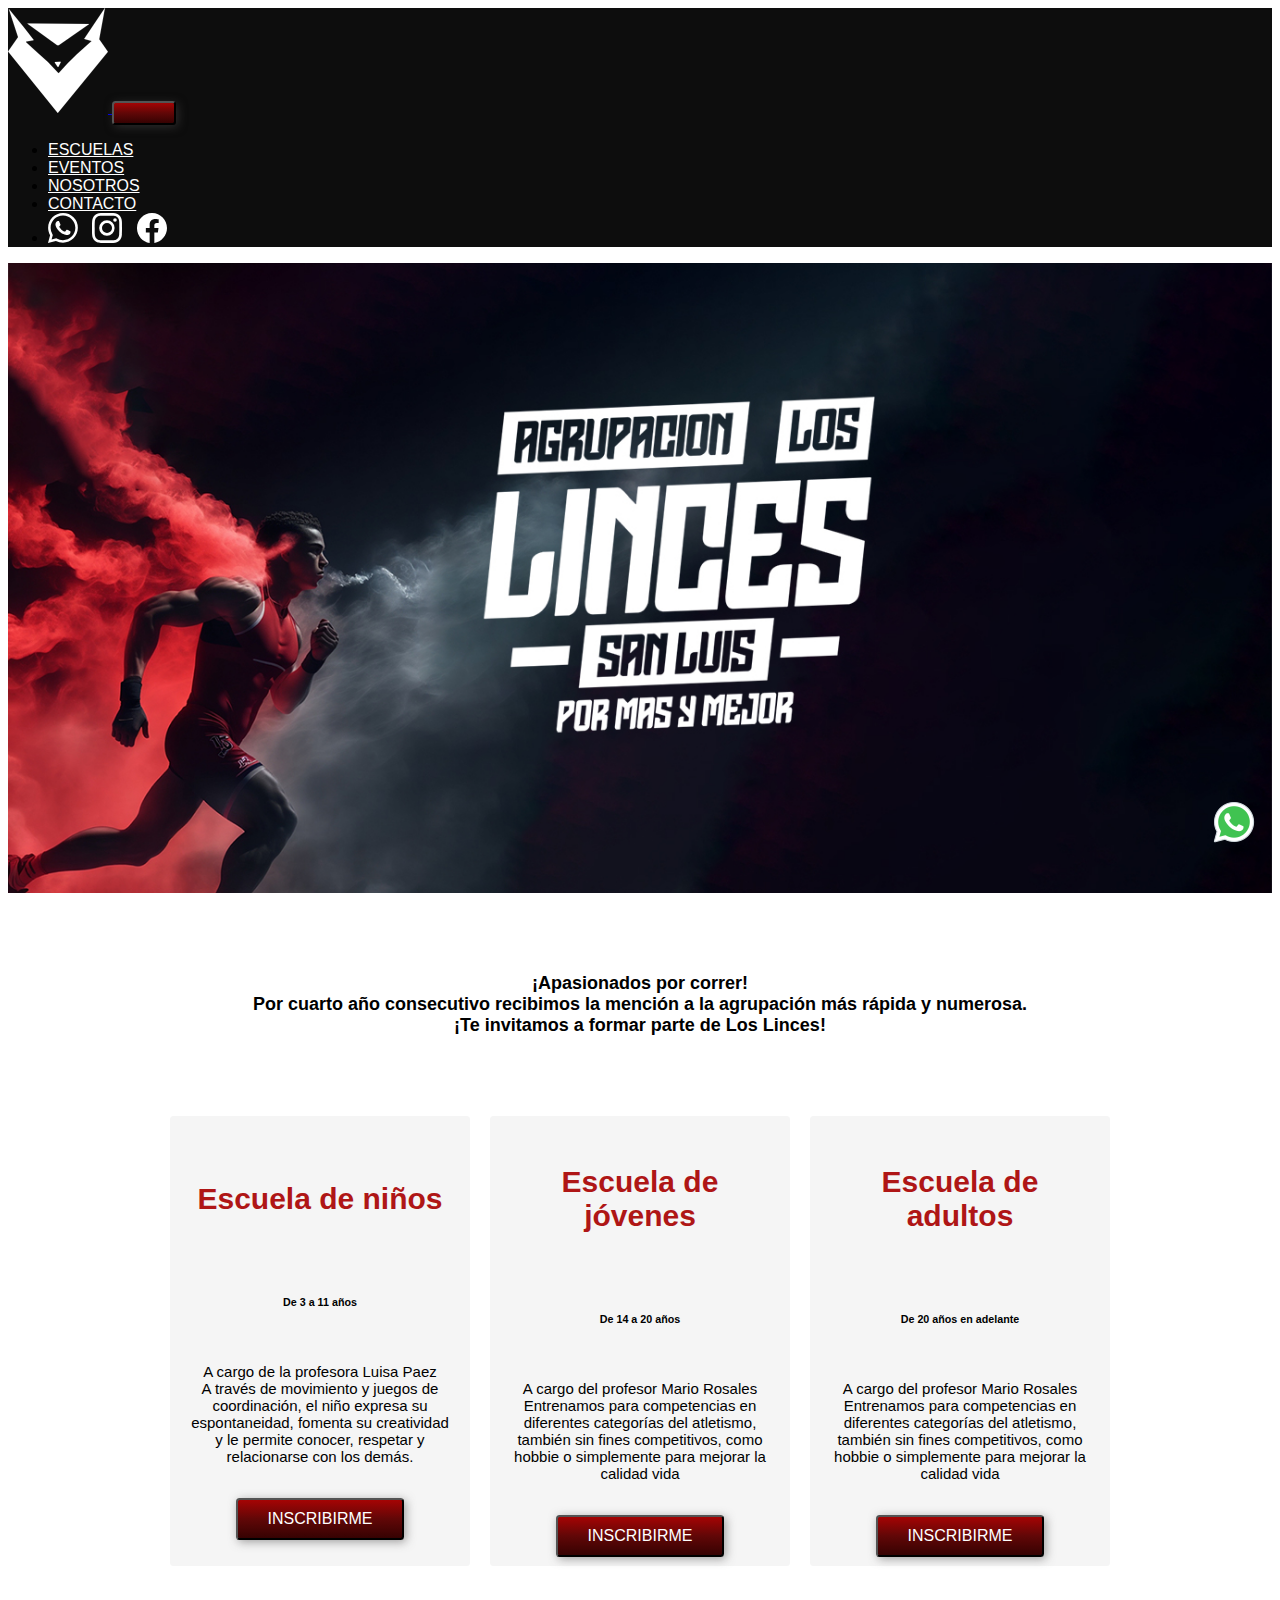
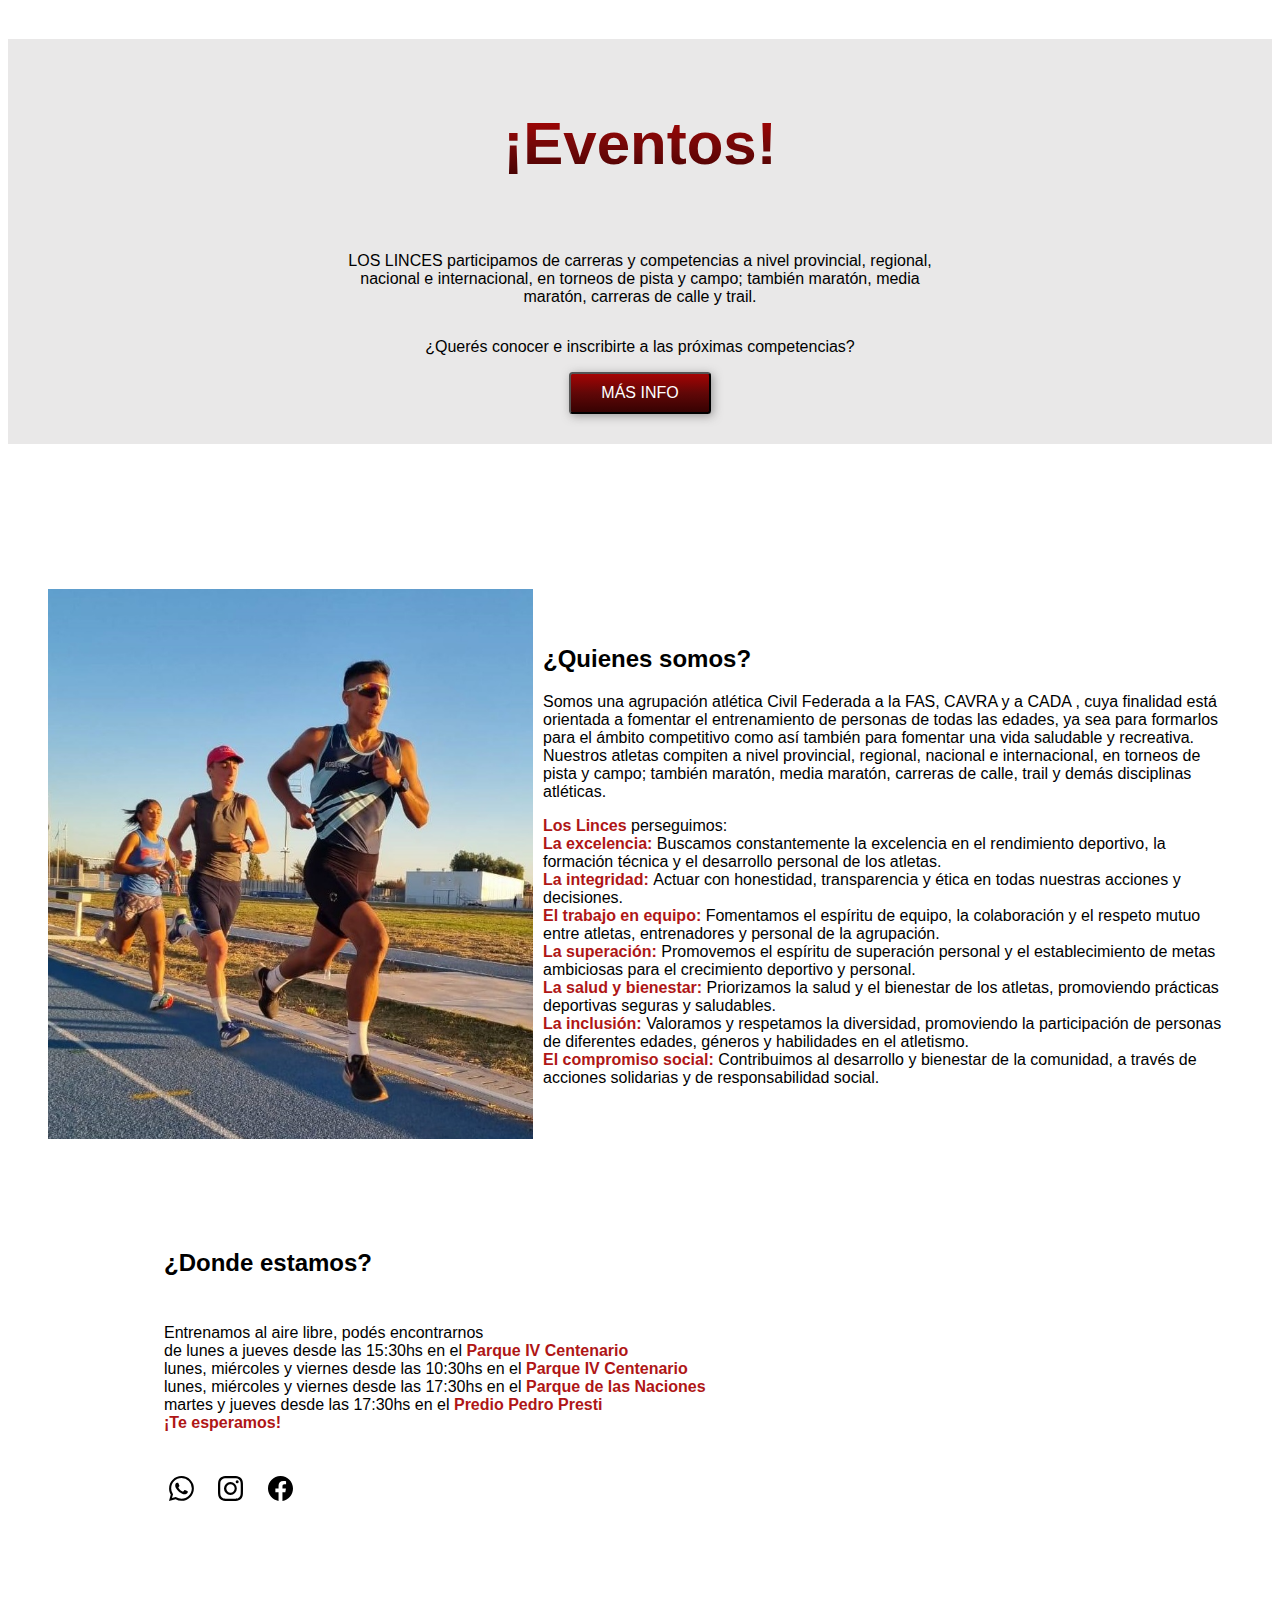
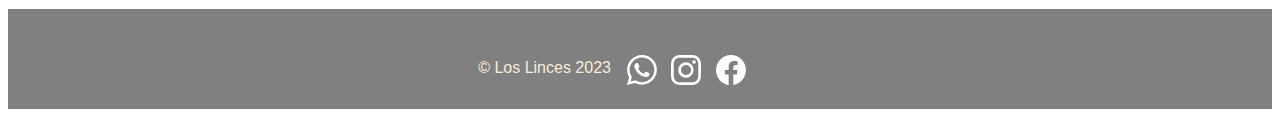
<file: index.html>
<!DOCTYPE html>
<html lang="es">

<head>
    <title>Agrupación Los Linces</title>
    <meta charset="utf-8">
    <link rel="stylesheet" href="style.css" type="text/css">
    <meta name="viewport" content="viewport-fit=contain, width=device-width, initial-scale=1.0, minimum-scale=1.0, maximum-scale=1.0, user-scalable=no"/>
    <link rel="stylesheet" href="https://cdn.jsdelivr.net/npm/bootstrap-icons@1.10.5/font/bootstrap-icons.css">
    <link href="https://cdn.jsdelivr.net/npm/bootstrap@5.0.2/dist/css/bootstrap.min.css" rel="stylesheet"
        integrity="sha384-EVSTQN3/azprG1Anm3QDgpJLIm9Nao0Yz1ztcQTwFspd3yD65VohhpuuCOmLASjC" crossorigin="anonymous">
</head>

<body>
    <header>
        <nav style="background-color:  rgba(0, 0, 0, .95);" class=" navbar navbar-expand-lg navbar-dark sticky-top">
            <div class="container-fluid">
                <a class="navbar-brand" href="./index.html">
                    <img src="imagenesIndex/Vector Ink Export.svg" alt="logo" width="100" height="auto"
                        class="d-inline-block align-text-top">
                </a>
                <button class="navbar-toggler" type="button" data-bs-toggle="collapse"
                    data-bs-target="#navbarSupportedContent" aria-controls="navbarSupportedContent"
                    aria-expanded="false" aria-label="Toggle navigation">
                    <span class="navbar-toggler-icon">
                    </span>
                </button>
                <div class="collapse navbar-collapse" id="navbarSupportedContent"
                    class=" navbar navbar-expand-lg navbar-dark sticky-top">
                    <ul class="navbar-nav ms-auto mb-2 mb-lg-0">
                        <li class="nav-item"><a class="nav-link" href="index.html#escuelas"
                                style="color: white;">ESCUELAS</a></li>
                        <li class="nav-item"><a class="nav-link" href="index.html#eventos"
                                style="color: white;">EVENTOS</a></li>
                        <li class="nav-item"><a class="nav-link" href="index.html#nosotros"
                                style="color: white;">NOSOTROS</a></li>
                        <li class="nav-item"><a class="nav-link" href="index.html#encontranos"
                                style="color: white;">CONTACTO</a></li>
                        <li class="nav-item"> <a href="https://api.whatsapp.com/send?phone=123456789"
                                target="_blank"><img src="redes/whatsapp.svg" alt="whatsapp"
                                    style="margin-right: 10px;"></a>
                            <a href="https://www.instagram.com/loslincesatletismo/" target="_blank"><img
                                    src="redes/instagram.svg" alt="instagram" style="margin-right: 10px;"></a>
                            <a href="https://www.facebook.com/LOSLINCESRUNNINGTEAM" target="_blank"><img
                                    src="redes/facebook.svg" alt="facebook" style="margin-right: 60px;"></a>
                        </li>
                </div>
            </div>
        </nav>
    </header>
    <!-- IMAGEN PRINCIPAL -->
    <section>
        <div class="imgPrincipal"></div>
    </section>
    <!-- ESCUELAS -->
    <section id="escuelas">
        <h1>¡Apasionados por correr!<br> Por cuarto año consecutivo recibimos la
            menci&oacute;n a
            la agrupaci&oacute;n más r&aacute;pida y numerosa.<br>
            ¡Te invitamos a formar parte de Los Linces!</h1>
        <div class="seccionEscuelas">
            <div class="escuelas">
                <h4>Escuela de niños</h4>
                <h6>De 3 a 11 años</h6>
                <p>A cargo de la profesora Luisa Paez<br>
                    A trav&eacute;s de movimiento y juegos de coordinaci&oacute;n, el niño expresa su espontaneidad,
                    fomenta su creatividad y le permite conocer, respetar y relacionarse con los dem&aacute;s.</p>
                <br>
                <button><a href="inscripcion.html?id=1">INSCRIBIRME</a></button>

            </div>
            <div class="escuelas">
                <h4>Escuela de j&oacute;venes</h4>
                <h6>De 14 a 20 años</h6>
                <p>A cargo del profesor Mario Rosales<br>
                    Entrenamos para competencias en diferentes categor&iacute;as del atletismo, tambi&eacute;n sin
                    fines
                    competitivos, como hobbie o simplemente para mejorar la calidad vida</p><br>
                <button type="button"><a href="inscripcion.html?id=2">INSCRIBIRME</a></button>

            </div>
            <div class="escuelas">
                <h4>Escuela de adultos</h4>
                <h6>De 20 años en adelante</h6>
                <p>A cargo del profesor Mario Rosales<br>
                    Entrenamos para competencias en diferentes categor&iacute;as del atletismo, tambi&eacute;n sin
                    fines
                    competitivos, como hobbie o simplemente para mejorar la calidad vida</p><br>
                <button type="button"><a href="inscripcion.html?id=3">INSCRIBIRME</a></button>
            </div>
        </div>
    </section>

    <!-- EVENTOS -->
    <section id="eventos">
        <div class="seccionEventos">
            <h1>¡Eventos!</h1><br>
            <p>LOS LINCES participamos de carreras y
                competencias a nivel provincial, regional, nacional e internacional, en torneos de pista y
                campo;
                también maratón, media maratón, carreras de calle y trail. </p>
            <p>¿Querés conocer e inscribirte a las pr&oacute;ximas competencias?</p>
            <button type="button"><a href="eventos.html">MÁS INFO</a></button>
        </div>
    </section><br><br>

    <!-- NOSOTROS -->
    <section id="nosotros">
        <div class="seccionNosotros">
            <div class="imgNosotros"></div>
            <div class="textoNosotros">
                <h2>¿Quienes somos?</h2>
                <p>
                <p>Somos una agrupación atlética Civil Federada a la FAS, CAVRA y a CADA , cuya finalidad está
                    orientada a fomentar el entrenamiento de personas de todas las edades, ya sea para formarlos
                    para el ámbito competitivo como así también para fomentar una vida saludable y recreativa.
                    Nuestros atletas compiten a nivel provincial, regional, nacional e internacional, en torneos
                    de pista y campo; también maratón, media maratón, carreras de calle, trail y demás
                    disciplinas atléticas.</p>
                <p> <span class="colorDistinto">Los Linces</span> perseguimos:<br>
                    <span class="colorDistinto"> La excelencia: </span>Buscamos constantemente la excelencia en
                    el
                    rendimiento deportivo,
                    la formación técnica y el desarrollo personal de los atletas.<br>

                    <span class="colorDistinto">La integridad: </span>Actuar con honestidad, transparencia y
                    ética
                    en todas nuestras
                    acciones y decisiones.<br>

                    <span class="colorDistinto">El trabajo en equipo: </span>Fomentamos el espíritu de equipo,
                    la
                    colaboración y el
                    respeto mutuo entre atletas, entrenadores y personal de la agrupación.<br>

                    <span class="colorDistinto">La superación: </span>Promovemos el espíritu de superación
                    personal
                    y el establecimiento
                    de metas ambiciosas para el crecimiento deportivo y personal.<br>

                    <span class="colorDistinto">La salud y bienestar: </span>Priorizamos la salud y el bienestar
                    de
                    los atletas,
                    promoviendo prácticas deportivas seguras y saludables.<br>

                    <span class="colorDistinto">La inclusión: </span>Valoramos y respetamos la diversidad,
                    promoviendo la participación de
                    personas de diferentes edades, géneros y habilidades en el atletismo.<br>

                    <span class="colorDistinto">El compromiso social: </span>Contribuimos al desarrollo y
                    bienestar
                    de la comunidad, a
                    través de acciones solidarias y de responsabilidad social.
                </p>
                </p>
            </div>
        </div>
    </section>

    <!--ENCONTRANOS-->
    <section id="encontranos">
        <div class="puntoEncuentro">
            <div class="diasYHorarios">
                <h2>¿Donde estamos?</h2>
                <p> Entrenamos al aire libre, podés encontrarnos<br>
                    de lunes a jueves desde las 15:30hs en el <span class="colorDistinto">Parque IV Centenario
                    </span><br>
                    lunes, miércoles y viernes desde las 10:30hs en el <span class="colorDistinto">Parque IV
                        Centenario </span><br>
                    lunes, miércoles y viernes desde las 17:30hs en el <span class="colorDistinto">Parque de las
                        Naciones </span><br>
                    martes y jueves desde las 17:30hs en el <span class="colorDistinto">Predio Pedro Presti
                    </span><br>
                    <span class="colorDistinto">¡Te esperamos! </span><br><br>
                <div class="redesContacto">
                    <a href="https://api.whatsapp.com/send?phone=123456789" target="_blank"><img
                            src="redes/whatsappBlack.svg" alt="whatsapp" style="margin-right: 10px;"></a>
                    <a href="https://www.instagram.com/loslincesatletismo/" target="_blank"><img
                            src="redes/instagramBlack.svg" alt="instagram" style="margin-right: 10px;"></a>
                    <a href="https://www.facebook.com/LOSLINCESRUNNINGTEAM" target="_blank"><img
                            src="redes/facebookBlack.svg" alt="facebook" style="margin-right: 60px;"></a>
                </div>
                </p>
            </div>
            <div class="ubicacion">
                <iframe
                    src="https://www.google.com/maps/embed?pb=!1m18!1m12!1m3!1d3334.2516239002125!2d-66.32927472423872!3d-33.312236590447434!2m3!1f0!2f0!3f0!3m2!1i1024!2i768!4f13.1!3m3!1m2!1s0x95d43c068a88f60d%3A0x8968677dff468ed8!2sPARQUE%20IV%20CENTENARIO!5e0!3m2!1ses!2sar!4v1686811571870!5m2!1ses!2sar"
                    width="400" height="200" style="border:0;" allowfullscreen="" loading="lazy"
                    referrerpolicy="no-referrer-when-downgrade"></iframe>
            </div>
        </div>
    </section>

    <!-- WHATSAPP FLOTANTE -->
    <section>
        <div>
            <a href="http://api.whatsapp.com/send?phone=123456789" class="btn-wsp" target="_blank">
                <i><img src="redes/wspPNG.png"></i>
            </a>
        </div>
    </section>

    <!-- FOOTER -->
    <footer>
        <p>&copy; Los Linces 2023</p>
        <!--REDES Y WHATSAPP-->
        <div class="redesFooter">
            <a href="https://api.whatsapp.com/send?phone=123456789" target="_blank"><img src="redes/whatsapp.svg"
                    alt="whatsapp" style="margin-right: 10px;"></a>
            <a href="https://www.instagram.com/loslincesatletismo/" target="_blank"><img src="redes/instagram.svg"
                    alt="instagram" style="margin-right: 10px;"></a>
            <a href="https://www.facebook.com/LOSLINCESRUNNINGTEAM" target="_blank"><img src="redes/facebook.svg"
                    alt="facebook" style="margin-right: 60px;"></a>
        </div>
    </footer>

    <!-- SCRIPT -->
    <script src="https://cdn.jsdelivr.net/npm/bootstrap@5.0.2/dist/js/bootstrap.bundle.min.js"
        integrity="sha384-MrcW6ZMFYlzcLA8Nl+NtUVF0sA7MsXsP1UyJoMp4YLEuNSfAP+JcXn/tWtIaxVXM"
        crossorigin="anonymous"></script>

</body>

</html>
</file>
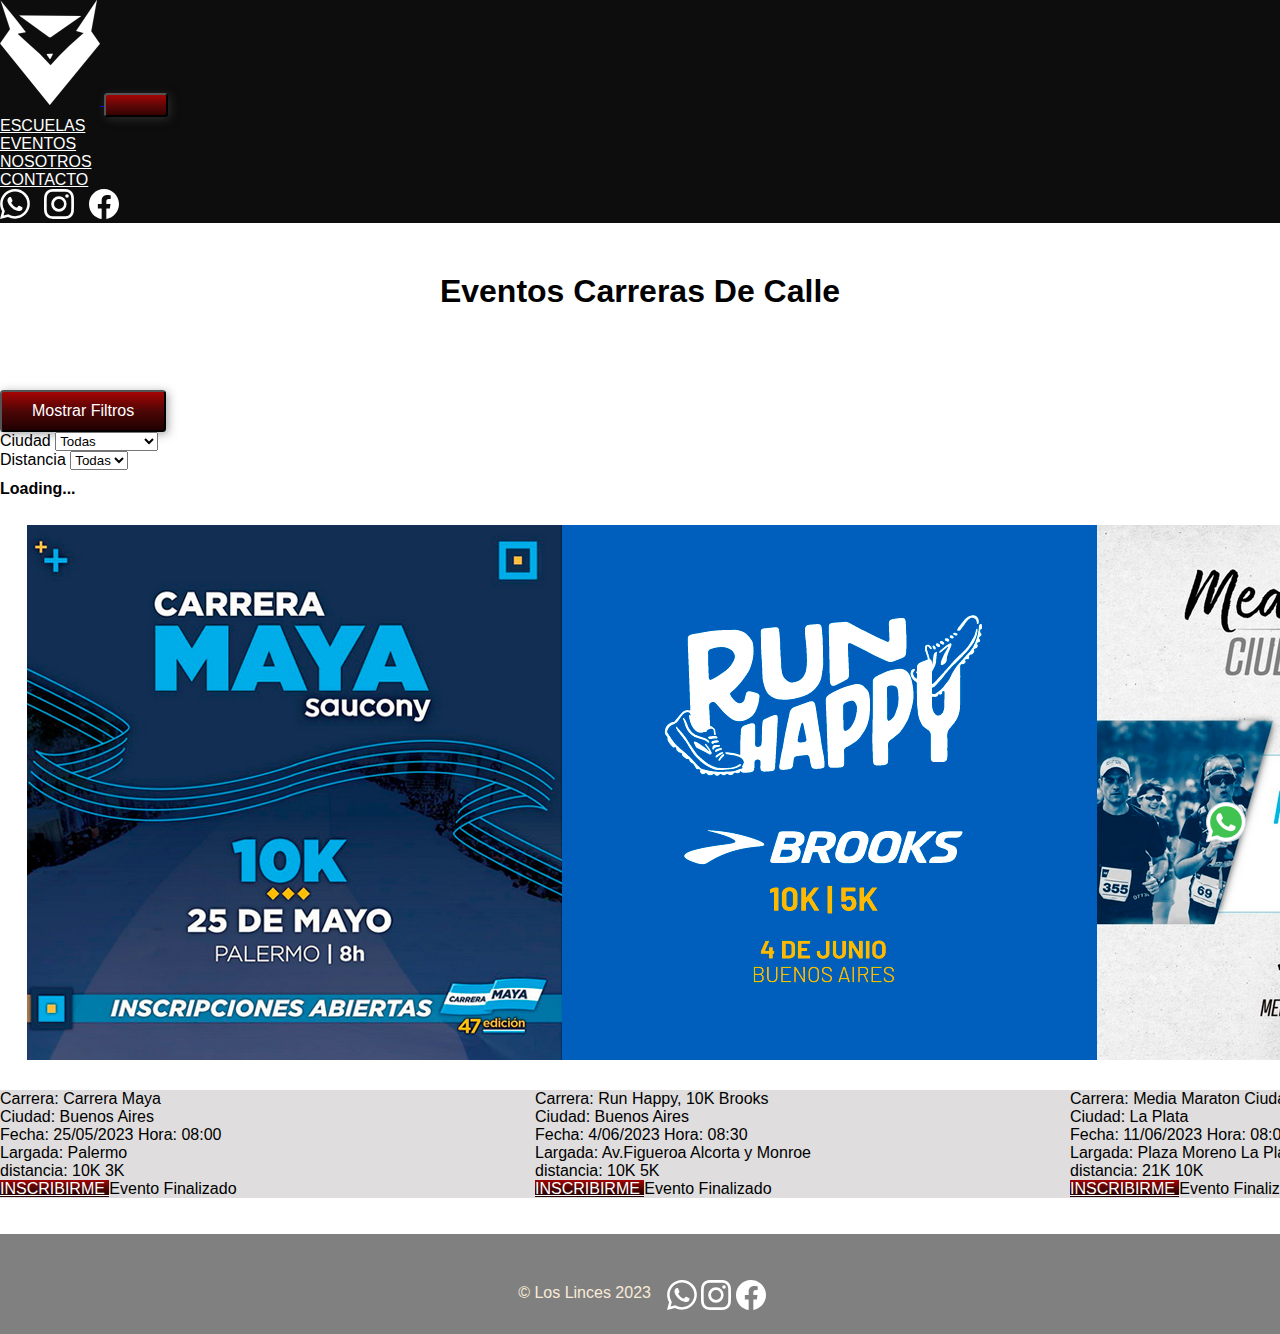
<file: eventos.html>
<!DOCTYPE html>
<html lang="es">

<head>
    <title>Agrupación Los Linces</title>
    <meta charset="utf-8">
    <link rel="stylesheet" href="style.css" type="text/css">
    <link rel="stylesheet" href="style2.css" type="text/css">

    <meta name="viewport" content="width=device-width, initial-scale=1">
    <link rel="stylesheet" href="https://cdn.jsdelivr.net/npm/bootstrap-icons@1.10.5/font/bootstrap-icons.css">
    <link href="https://cdn.jsdelivr.net/npm/bootstrap@5.0.2/dist/css/bootstrap.min.css" rel="stylesheet"
        integrity="sha384-EVSTQN3/azprG1Anm3QDgpJLIm9Nao0Yz1ztcQTwFspd3yD65VohhpuuCOmLASjC" crossorigin="anonymous">

    

</head>

<body>
    <header>
        <nav style="background-color:  rgba(0, 0, 0, .95);" class=" navbar navbar-expand-lg navbar-dark sticky-top">
            <div class="container-fluid">
                <a class="navbar-brand" href="./index.html">
                    <img src="imagenesIndex/Vector Ink Export.svg" alt="logo" width="100" height="auto"
                        class="d-inline-block align-text-top">
                </a>
                <button class="navbar-toggler" type="button" data-bs-toggle="collapse"
                    data-bs-target="#navbarSupportedContent" aria-controls="navbarSupportedContent"
                    aria-expanded="false" aria-label="Toggle navigation">
                    <span class="navbar-toggler-icon">
                    </span>
                </button>
                <div class="collapse navbar-collapse" id="navbarSupportedContent">
                    <ul class="navbar-nav ms-auto mb-2 mb-lg-0">
                        <li class="nav-item"><a class="nav-link" href="index.html#escuelas"
                                style="color: white;">ESCUELAS</a></li>
                        <li class="nav-item"><a class="nav-link" href="index.html#eventos"
                                style="color: white;">EVENTOS</a></li>
                        <li class="nav-item"><a class="nav-link" href="index.html#nosotros"
                                style="color: white;">NOSOTROS</a></li>
                        <li class="nav-item"><a class="nav-link" href="index.html#encontranos"
                                style="color: white;">CONTACTO</a></li>
                        <li class="nav-item"><a href="https://api.whatsapp.com/send?phone=123456789"
                                target="_blank"><img src="redes/whatsapp.svg" alt="whatsapp"
                                    style="margin-right: 10px;"></a>
                            <a href="https://www.instagram.com/loslincesatletismo/" target="_blank"><img
                                    src="redes/instagram.svg" alt="instagram" style="margin-right: 10px;"
                                    target="_blank"></a>
                            <a href="https://www.facebook.com/LOSLINCESRUNNINGTEAM" target="_blank"><img
                                    src="redes/facebook.svg" alt="facebook" style="margin-right: 60px;"></a>
                        </li>
                </div>
            </div>
        </nav>
    </header>
    <section id="eventos">

        <div class="container text-center">
            <h1>Eventos Carreras De Calle</h1>
        </div>

        <div class="container" style="margin-bottom: 10px;">
            <p>
                <button class="btn btn-secondary;" id="botonFiltro" type="button" data-bs-toggle="collapse"
                    data-bs-target="#collapseExample" aria-expanded="false" aria-controls="collapseExample">
                    Mostrar Filtros
                </button>
            </p>

            <div class="collapse" id="collapseExample">

                <div class="row g-3">
                    <di class="col-3">
                        <label for="inputFiltroCiudad" class="form-label">Ciudad</label>
                        <select id="inputFiltroCiudad" class="form-select">
                            <option value="1">Todas</option>
                        </select>
                    </di>
                    <div class="col-3">
                        <label for="inputFiltroDistancia" class="form-label">Distancia</label>
                        <select id="inputFiltroDistancia" class="form-select">
                            <option value="1">Todas</option>
                        </select>
                    </div>
                </div>
            </div>
        </div>

        <div class="container w-100" >
            <article class="d-flex align-items-center" id="loading">
                <strong>Loading...</strong>
                <div class="spinner-border ms-auto" role="status" aria-hidden="true"></div>
            </article>
            <article>
                <div class="row row-cols-1 row-cols-md-1 row-cols-lg-3 g-3" id="card-dinamica" >
                    <template id="template-card"> 
                        <div class="col">
                            <div class="card bore border-2 border-end" style="width:26rm;">
                                <img id="img_evento" src="" class="card-img-top" alt="...">
                                <div class="card-body" style="background-color: rgb(223, 221, 221);">
                                    <p id="p_nombre_evento" class="card-text"></p>
                                    <p id="p_ciudad_evento" class="card-text"></p>
                                    <p id="p_fecha_evento" class="card-text"></p>
                                    <p id="p_largada_evento" class="card-text"></p>
                                    <p id="p_distancia_evento" class="card-text"></p>
                                    <a id="a_inscribirme" href="formularioEvento.html"
                                        class="btn btn-secondary">INSCRIBIRME
                                    </a>
                                    <span id="mensaje_estado_carrera"></span>
                                </div>
                            </div>
                        </div>
                </div>
                </template>
        </div>
        </article>
        </div><br><br>
    </section>

    <!-- WHATSAPP FLOTANTE -->
    <section>
        <div>
            <a href="http://api.whatsapp.com/send?phone=123456789" class="btn-wsp" target="_blank">
                <i><img src="redes/wspPNG.png"></i>
            </a>
        </div>
    </section>

    <!-- FOOTER -->
    <footer>
        <p>&copy; Los Linces 2023</p>
        <!--REDES Y WHATSAPP-->
        <div class="redesFooter">
            <a href="https://api.whatsapp.com/send?phone=123456789" target="_blank"><img src="redes/whatsapp.svg"
                    alt="whatsapp"></a>
            <a href="https://www.instagram.com/loslincesatletismo/" target="_blank"><img src="redes/instagram.svg"
                    alt="instagram"></a>
            <a href="https://www.facebook.com/LOSLINCESRUNNINGTEAM" target="_blank"><img src="redes/facebook.svg"
                    alt="facebook"></a>
        </div>
    </footer>

    <!-- SCRIPT -->
    <script src="https://cdn.jsdelivr.net/npm/bootstrap@5.0.2/dist/js/bootstrap.bundle.min.js"
        integrity="sha384-MrcW6ZMFYlzcLA8Nl+NtUVF0sA7MsXsP1UyJoMp4YLEuNSfAP+JcXn/tWtIaxVXM"
        crossorigin="anonymous"></script>
    <script type="text/javascript" src="evento.js"></script>
    
</body>

</html>
</file>
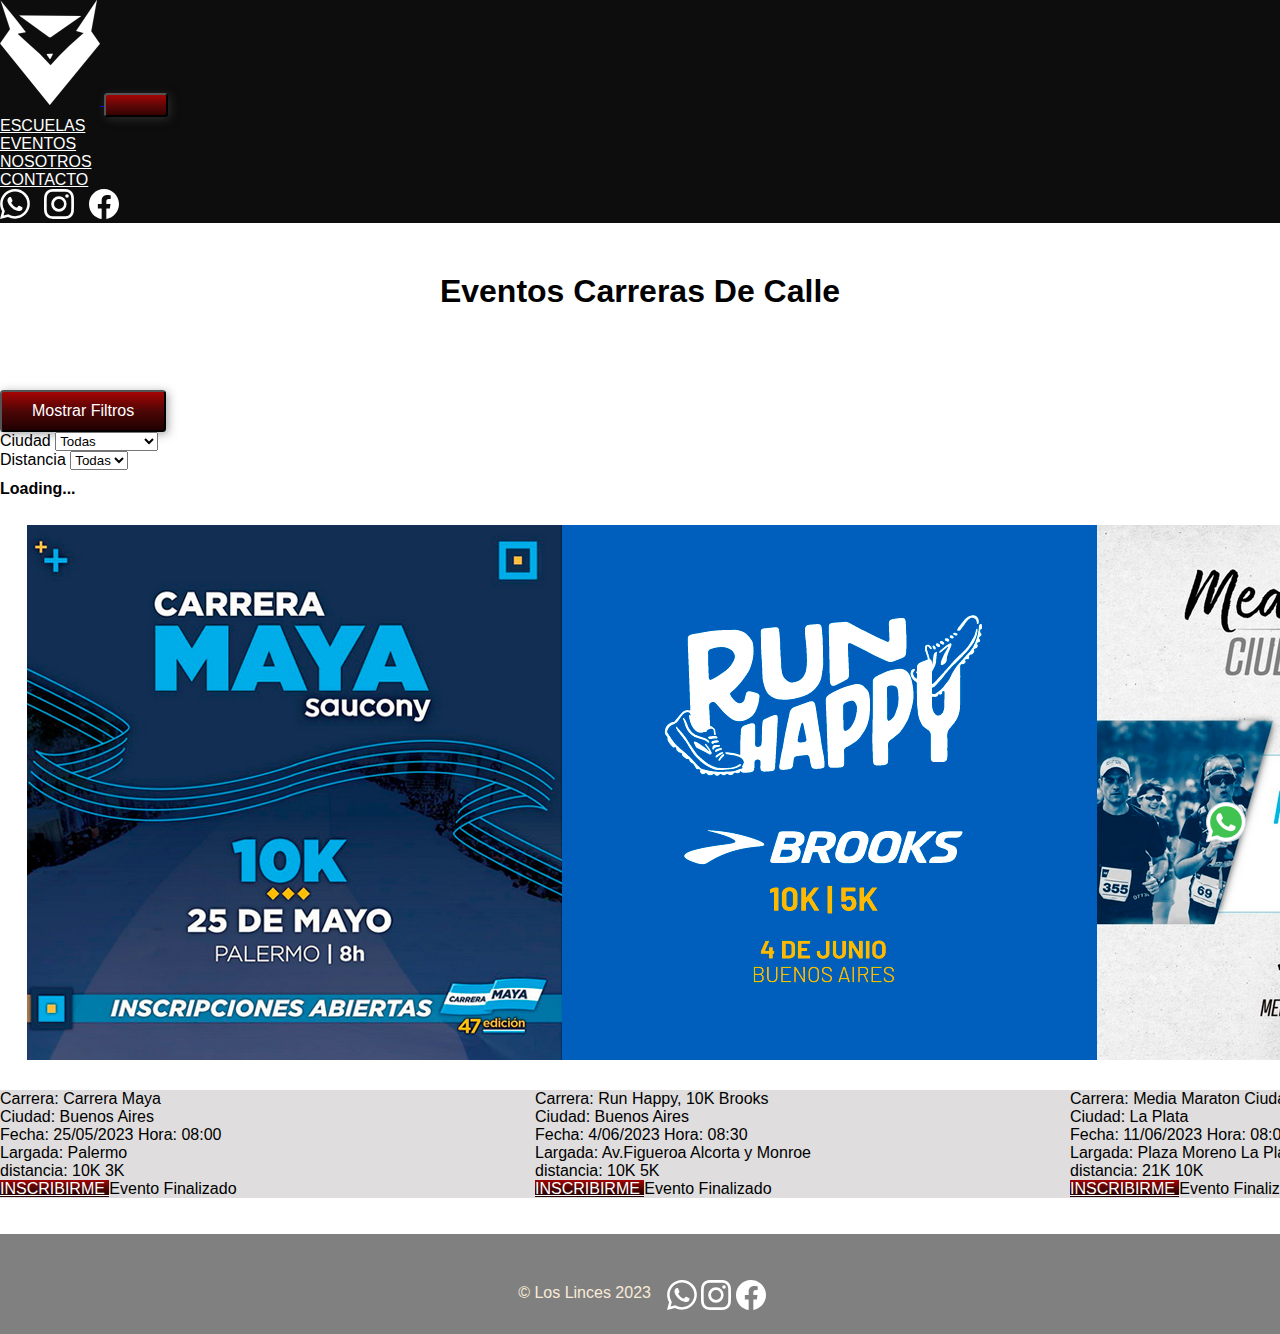
<file: formularioEvento.html>
<!DOCTYPE html>
<html lang="es">

<head>
    <title>Agrupación Los Linces</title>
    <meta charset="utf-8">
    <link rel="stylesheet" href="estilo.css" type="text/css">
    <link rel="stylesheet" href="style2.css" type="text/css">
    <!--TIPOGRAFIA-->
    <link href="https://fonts.googleapis.com/css2?family=Average+Sans&display=swap" rel="stylesheet">
    <meta name="viewport" content="width=device-width, initial-scale=1">
    <link rel="stylesheet" href="https://cdn.jsdelivr.net/npm/bootstrap-icons@1.10.5/font/bootstrap-icons.css">
    <link href="https://cdn.jsdelivr.net/npm/bootstrap@5.0.2/dist/css/bootstrap.min.css" rel="stylesheet"
        integrity="sha384-EVSTQN3/azprG1Anm3QDgpJLIm9Nao0Yz1ztcQTwFspd3yD65VohhpuuCOmLASjC" crossorigin="anonymous">
    <script type="text/javascript" src="formularioEvento.js"></script>
    <script src="jspdf.min.js"></script>
</head>

<body>
    <header>
        <nav style="background-color:  rgba(0, 0, 0, .95);" class=" navbar navbar-expand-lg navbar-dark sticky-top">
            <div class="container-fluid">
                <a class="navbar-brand" href="./index.html">
                    <img src="imagenesIndex/Vector Ink Export.svg" alt="" width="100" height="auto"
                        class="d-inline-block align-text-top">
                </a>
                <button class="navbar-toggler" type="button" data-bs-toggle="collapse"
                    data-bs-target="#navbarSupportedContent" aria-controls="navbarSupportedContent"
                    aria-expanded="false" aria-label="Toggle navigation">
                    <span class="navbar-toggler-icon">
                    </span>
                </button>
                <div class="collapse navbar-collapse" id="navbarSupportedContent">
                    <ul class="navbar-nav ms-auto mb-2 mb-lg-0">
                        <li class="nav-item"><a class="nav-link" href="index.html#escuelas"
                                style="color: white;">ESCUELAS</a></li>
                        <li class="nav-item"><a class="nav-link" href="index.html#eventos"
                                style="color: white;">EVENTOS</a></li>
                        <li class="nav-item"><a class="nav-link" href="index.html#nosotros"
                                style="color: white;">NOSOTROS</a></li>
                        <li class="nav-item"><a class="nav-link" href="index.html#encontranos"
                                style="color: white;">CONTACTO</a></li>
                        <li class="nav-item"><a href="https://api.whatsapp.com/send?phone=1126939176" target="_blank"><img
                                    src="redes/whatsapp.svg" alt="whatsapp" style="margin-right: 10px;"></a>
                            <a href="https://www.instagram.com/loslincesatletismo/" target="_blank"><img src="redes/instagram.svg"
                                    alt="instagram" style="margin-right: 10px;"></a>
                            <a href="https://www.facebook.com/LOSLINCESRUNNINGTEAM" target="_blank"><img src="redes/facebook.svg"
                                    alt="facebook" style="margin-right: 60px;"></a>
                        </li>
                </div>
            </div>
        </nav>
    </header>

    <section> <!--FORM-->

        <div class="container w-75 ">

            <div class=" col-md-12 text-center" style=" margin-top: 20px;">
                <h1> Formulario De Inscripci&oacute;n</h1>
                <H4 id="h_nombre_evento"></H4>
                <p> </p>
            </div><br><br>

            <form class="row g-3 " id="formulario" method="post" action="mailto:ortizclaudis@gmail.com" target="_blank">

                <div class="col-md-4">
                    <label for="inputName" class="form-label">Nombre</label>
                    <input type="text" class="form-control" id="inputName" pattern="[A-Za-z]{2,15}" required>
                </div>

                <div class="col-md-4">
                    <label for="inputLastName" class="form-label">Apellido</label>
                    <input type="text" class="form-control" id="inputLastName" pattern="[A-Za-z]{2,15}" required>
                </div>

                <div class="col-md-4">
                    <label for="inputDni" class="form-label">DNI</label>
                    <input type="number" class="form-control" id="inputDni" min="1000" max="99999999" required>
                </div>

                <div class="col-md-3">
                    <label for="inputAge" class="form-label">Edad</label>
                    <input type="number" class="form-control" id="inputAge" min="16" max="150" required>
                </div>

                <div class="col-md-3">
                    <label for="inputPhone" class="form-label">Tel&eacute;fono</label>
                    <input type="number" class="form-control" id="inputPhone" min="1000000000" maxlength="9999999999"
                        required>
                </div>

                <div class="col-md-6">
                    <label for="inputEmail4" class="form-label">Email</label>
                    <input type="email" class="form-control" id="inputEmail4" required>
                </div>

                <div class="col-md-4">
                    <label for="inputSexo" class="form-label">Sexo</label>
                    <select id="inputSexo" class="form-select" required>
                        <option value="">Seleccione Sexo</option>
                        <option value="1">Femenino</option>
                        <option value="2">Masculino</option>
                    </select>
                </div>

                <div class="col-md-4">
                    <label for="inputCategoria" class="form-label">Categor&iacute;a</label>
                    <input type="text" class="form-control" id="inputCategoria" readonly>

                </div>

                <div class="col-md-4">
                    <label for="inputDistancia" class="form-label">Distancia</label>
                    <select id="inputdistancia" class="form-select" required>
                        <option value="">Seleccione Distancia</option>

                    </select>
                </div>

                <div class="col-md-3">
                    <label for="inputPrecio" class="form-label">Monto a Pagar</label>
                    <input type="text" class="form-control" id="inputPrecio" readonly>
                </div>


                <div class="col-md-12 ">
                    <p>Subir Acto M&eacute;dico</p>
                </div>

                <div class="input-group mb-3">
                    <input type="file" class="form-control" id="inputFile" required>
                    <label class="input-group-text" for="inputFile">Subir</label>
                </div>

                <div class="col-12 ">
                    <button type="button" class="btn btn-secondary" id="btn_submit_form_evento">ENVIAR</button>
                </div>

            </form><br>

        </div>
    </section>
    <!---Ventana Bootstrap Modal-->
    <section id="preinscripcion">
        <div class="modal fade" id="preinscripcion_modal" data-bs-backdrop="static" data-bs-keyboard="false"
            tabindex="-1" aria-labelledby="staticBackdropLabel" aria-hidden="true">
            <div class="modal-dialog">
                <div class="modal-content">
                    <div id="pre_inscripcion_imprimible">
                        <div class="modal-header">
                            <h1 class="modal-title fs-5" id="staticBackdropLabel">Pre Inscripci&oacute;n</h1>
                            <button type="button" class="btn-close" data-bs-dismiss="modal" aria-label="Close"></button>
                        </div>
                        <div class="modal-body" id="preinscripcion">
                            <p>Se ha recibido exitosamente su solicitud de inscripci&oacute;n</p>
                            <p><b id="pi_nombre_evento"></b></p>
                            <p id="pi_numero"></p>
                            <p id="pi_inputName"></p>
                            <p id="pi_inputDni"></p>
                            <hr />
                            <p>Para finalizar su inscripci&oacute;n deber&aacute;:</p>
                            <ul>
                                <li id="pi_monto"></li>
                                <li>Enviar el comprobante de transferencia a nuestro correo electr&oacute;nico
                                    <b>preinscripciones@loslinces.com</b> o mendiate un mensaje de WhatsApp <a
                                        href="https://api.whatsapp.com/send?phone=1126939176" target="_blank">
                                        <i class="bi bi-whatsapp "></iclass></i></a>
                                </li>
                            </ul>
                            <p> <b>Importante:</b>En descripci&oacute;n de la transferencia colocar s&oacute;lo el n&uacute;mero de
                                preinscripci&oacute;n: <i id="pi_numero2"></i></p>
                        </div>
                    </div>
                    <div class="modal-footer">
                        <button type="button" class="btn btn-secondary" data-bs-dismiss="modal" 
                            id="btn_descargar_cerrar">CERRAR</button>

                        <button type="button" class="btn btn-primary" 
                            id="btn_imprimir_preinscripcion">IMPRIMIR</button>

                        <button type="button" class="btn btn-primary"
                            id="btn_descargar_preinscripcion">DESCARGAR</button>
                    </div>
                </div>
            </div>
        </div>
    </section>

    <!--FOOTER-->
    <footer class="footer">
        <p>&copy; Los Linces 2023</p>
        <!--REDES Y WHATSAPP-->
        <div class="redesFooter">
            <a href="https://api.whatsapp.com/send?phone=1126939176" target="_blank"><img src="redes/whatsapp.svg" alt="whatsapp"></a>
            <a href="https://www.instagram.com/loslincesatletismo/" target="_blank"><img src="redes/instagram.svg" alt="instagram"></a>
            <a href="https://www.facebook.com/LOSLINCESRUNNINGTEAM" target="_blank"><img src="redes/facebook.svg" alt="facebook"></a>
        </div>
    </footer>
    <script src="https://cdn.jsdelivr.net/npm/bootstrap@5.0.2/dist/js/bootstrap.bundle.min.js"
        integrity="sha384-MrcW6ZMFYlzcLA8Nl+NtUVF0sA7MsXsP1UyJoMp4YLEuNSfAP+JcXn/tWtIaxVXM"
        crossorigin="anonymous"></script>
</body>

</html>
</file>
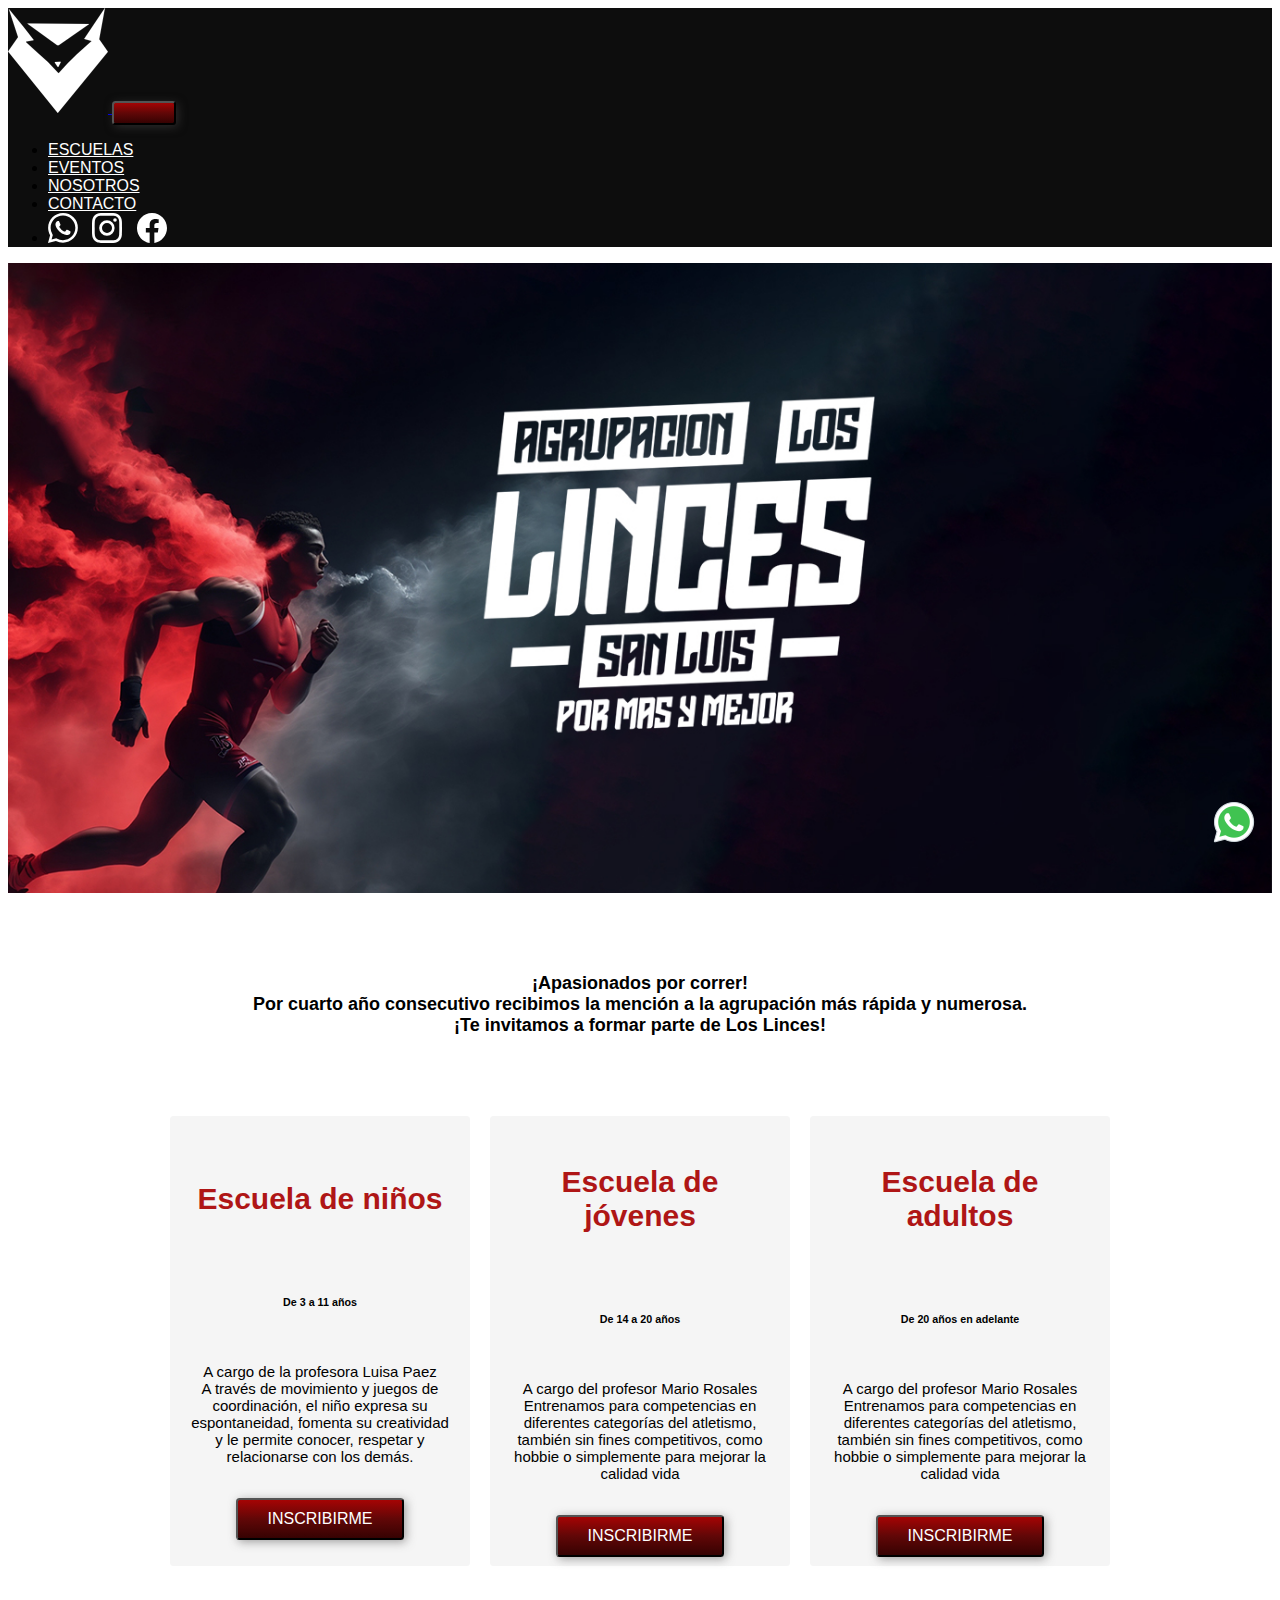
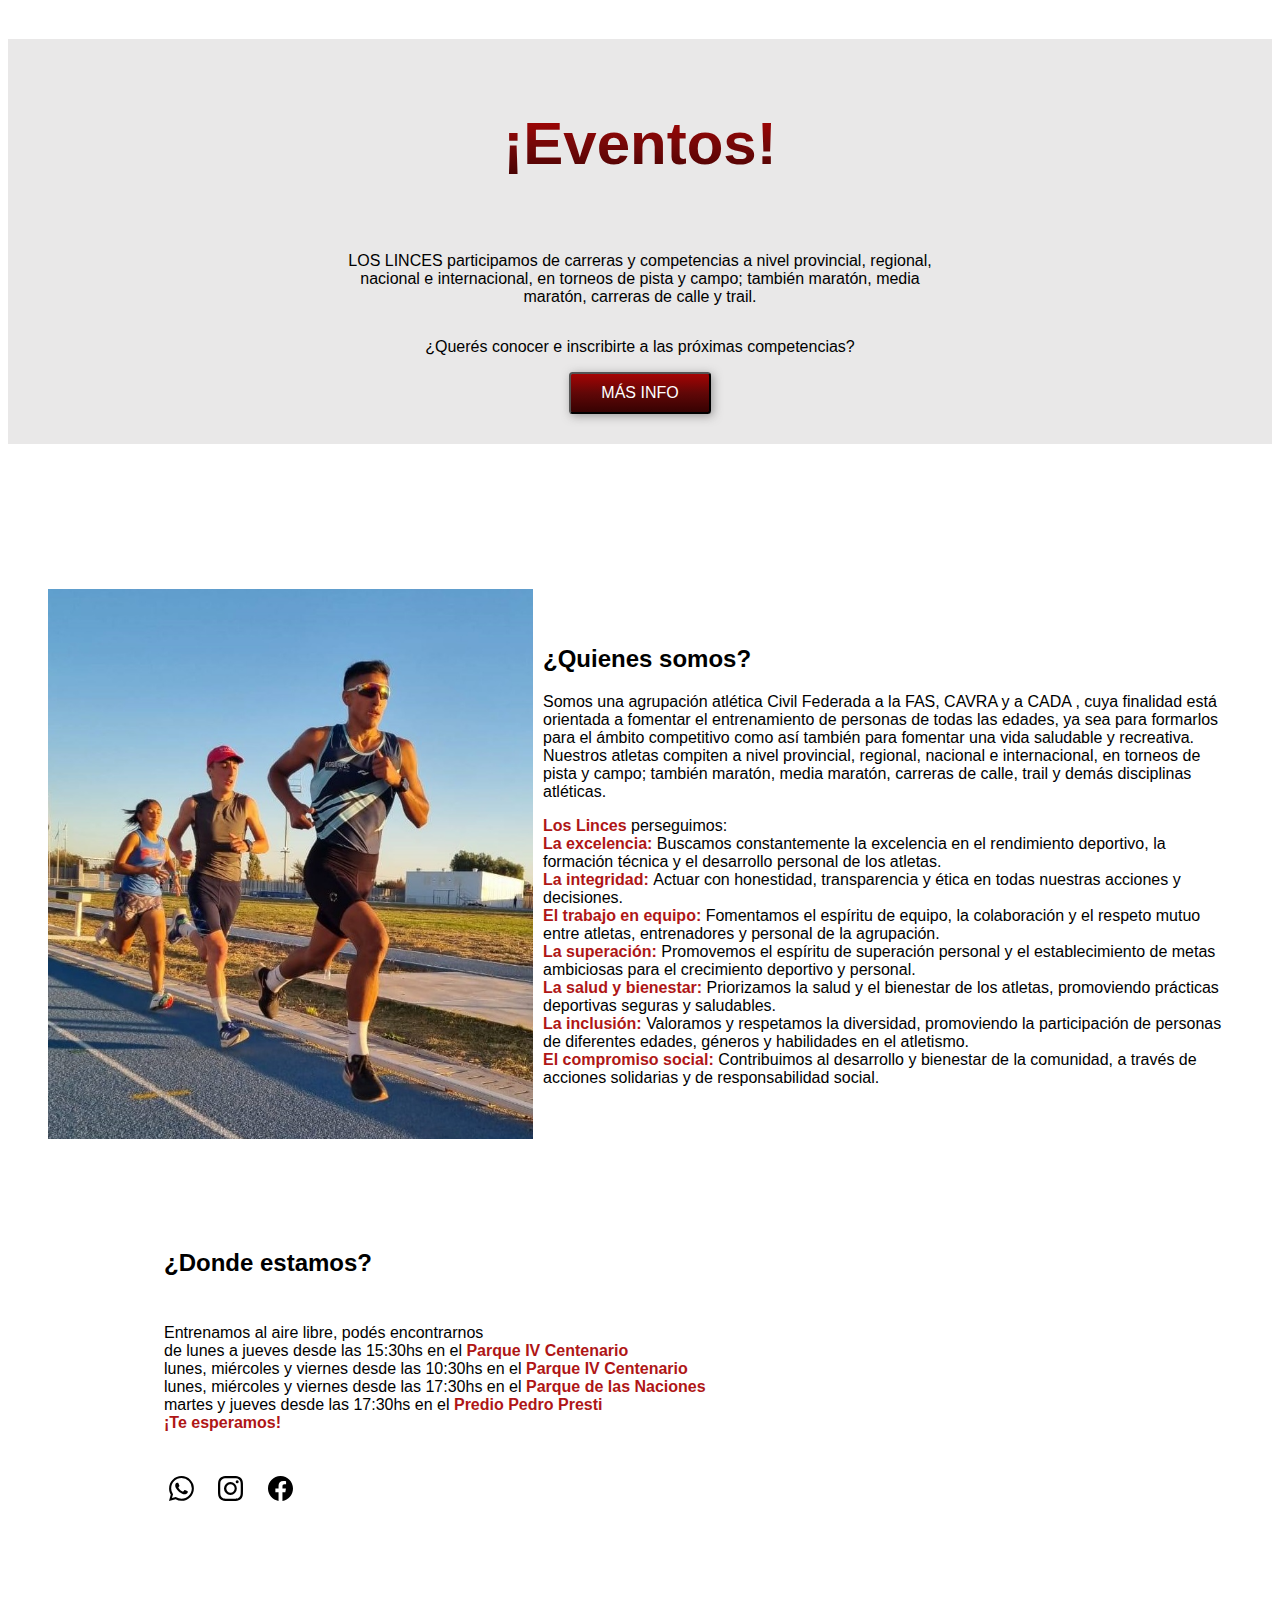
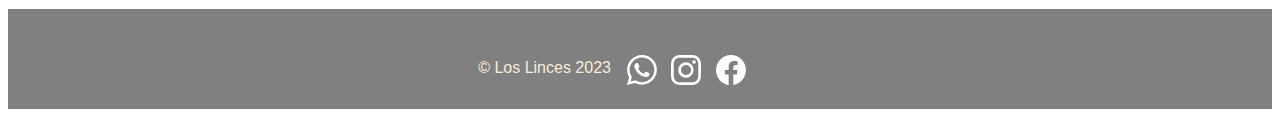
<file: inscripcion.html>
<!DOCTYPE html>
<html lang="es">

<head>
    <title>Agrupación Los Linces</title>
    <meta charset="utf-8">
    <link rel="stylesheet" href="estilo.css" type="text/css">
    <link rel="stylesheet" href="style2.css" type="text/css">
    <!--TIPOGRAFIA-->
    <link href="https://fonts.googleapis.com/css2?family=Average+Sans&display=swap" rel="stylesheet">
    <meta name="viewport" content="width=device-width, initial-scale=1">
    <link rel="stylesheet" href="https://cdn.jsdelivr.net/npm/bootstrap-icons@1.10.5/font/bootstrap-icons.css">
    <link href="https://cdn.jsdelivr.net/npm/bootstrap@5.0.2/dist/css/bootstrap.min.css" rel="stylesheet"
        integrity="sha384-EVSTQN3/azprG1Anm3QDgpJLIm9Nao0Yz1ztcQTwFspd3yD65VohhpuuCOmLASjC" crossorigin="anonymous">
    <script type="text/javascript" src="formularioEscuelas.js"></script>
    <script src="jspdf.min.js"></script>
</head>

<body>
    <header>
        <nav style="background-color:  rgba(0, 0, 0, .95);" class=" navbar navbar-expand-lg navbar-dark sticky-top">
            <div class="container-fluid">
                <a class="navbar-brand" href="./index.html">
                    <img src="imagenesIndex/Vector Ink Export.svg" alt="logo" width="100" height="auto"
                        class="d-inline-block align-text-top">
                </a>
                <button class="navbar-toggler" type="button" data-bs-toggle="collapse"
                    data-bs-target="#navbarSupportedContent" aria-controls="navbarSupportedContent"
                    aria-expanded="false" aria-label="Toggle navigation">
                    <span class="navbar-toggler-icon">
                    </span>
                </button>
                <div class="collapse navbar-collapse" id="navbarSupportedContent" class=" navbar navbar-expand-lg navbar-dark sticky-top">
                    <ul class="navbar-nav ms-auto mb-2 mb-lg-0">
                        <li class="nav-item"><a class="nav-link" href="index.html#escuelas"
                                style="color: white;">ESCUELAS</a></li>
                        <li class="nav-item"><a class="nav-link" href="index.html#eventos"
                                style="color: white;">EVENTOS</a></li>
                        <li class="nav-item"><a class="nav-link" href="index.html#nosotros"
                                style="color: white;">NOSOTROS</a></li>
                        <li class="nav-item"><a class="nav-link" href="index.html#encontranos"
                                style="color: white;">CONTACTO</a></li>
                        <li class="nav-item"><a href="https://api.whatsapp.com/send?phone=1126939176" target="_blank"><img
                                    src="redes/whatsapp.svg" alt="whatsapp" style="margin-right: 10px;"></a>
                            <a href="https://www.instagram.com/loslincesatletismo/" target="_blank"><img src="redes/instagram.svg"
                                    alt="instagram" style="margin-right: 10px;" target="_blank"></a>
                            <a href="https://www.facebook.com/LOSLINCESRUNNINGTEAM" target="_blank"><img src="redes/facebook.svg"
                                    alt="facebook" style="margin-right: 60px;"></a>
                        </li>
                </div>
            </div>
        </nav>
    </header>
    <!--FORMULARIO DE INSCRIPCION A LAS ESCUELAS-->
    <article>
        <section id="inscripcionNiños">
            <div class="container"><br>
                <form id="formulario" method="post" action="mailto:clau.jack.uni@gmail.com" target="_blank">
                    <h3 id="titulo"></h3><br>
                    <div class="row">
                        <div class="col">
                            <label for="inputName" class="form-label">Nombre</label>
                            <input type="text" id="inputName" class="form-control" placeholder="Nombre"
                                aria-label="Nombre" pattern="[A-Za-z]{2,15}" required>
                        </div>
                        <div class="col">
                            <label for="inputApellido" class="form-label">Apellido</label>
                            <input type="text" id="inputApellido" class="form-control" placeholder="Apellido"
                                aria-label="Apellido" pattern="[A-Za-z]{2,15}" required>
                        </div>
                    </div><br>

                    <div class="row">

                        <div class="col">
                            <label for="inputEdad" class="form-label">Edad</label>
                            <input type="number" id="inputEdad" class="form-control" placeholder="Edad"
                                aria-label="Edad" min="5" max="90" required>
                        </div>

                        <div class="col">
                            <label for="inputDni" class="form-label">DNI</label>
                            <input type="number" id="inputDni" class="form-control" placeholder="DNI" aria-label="DNI"
                                min="10000000" max="99999999" required>
                        </div>

                        <div class="col">
                            <label for="inputTelefono" class="form-label">Tel&eacute;fono</label>
                            <input type="number" id="inputTelefono" class="form-control" placeholder="Telefono"
                                aria-label="Telefono de contacto" min="1000000000" max="9999999999" required>
                        </div>

                    </div><br>

                    <div class="col">
                        <label for="inputAlgunaEnfermedad" class="form-label">Indique si posee alguna enfermedad o
                            alergias</label>
                        <input class="form-control" id="inputAlgunaEnfermedad" type="text"
                            placeholder="Indique si posee alguna enfermedad o alergias"
                            aria-label="default input example" pattern="^[a-zA-Z0-9 \s]+$">
                    </div><br>

                    <div class="row">

                        <div class="col-md-4">
                            <label for="actividadFisica" class="form-label">¿Realiza actividad f&iacute;sica
                                actualmente?</label>
                            <select id="inputActividadFisica" class="form-select" required>
                                <option selected>Seleccionar</option>
                                <option>Si</option>
                                <option>No</option>
                            </select>
                        </div>

                        <div class="col-md-4">
                            <label for="inputCertificadoSalud" class="form-label">Si posee certificado de buena salud
                                puede
                                cargarlo aqu&iacute;</label>
                            <input class="form-control" id="inputCertificadoSalud" type="file" id="formFile">
                        </div>

                    </div><br><br>

                    <h3>Contacto de emergencia/Tutor legal</h3>
                    <div class="row">

                        <div class="col">
                            <label for="inputNombreContacto" class="form-label">Nombre</label>
                            <input type="text" id="inputNombreContacto" class="form-control" placeholder="Nombre"
                                aria-label="Nombre" pattern="[A-Za-z]{2,9}" required>
                        </div>

                        <div class="col">
                            <label for="inputApellidoContacto" class="form-label">Apellido</label>
                            <input type="text" id="inputApellidoContacto" class="form-control" placeholder="Apellido"
                                aria-label="Apellido" pattern="[A-Za-z]{2,9}" required>
                        </div>

                        <div class="col">
                            <label for="inputTelefonoContacto" class="form-label">Tel&eacute;fono</label>
                            <input type="number" id="inputTelefonoContacto" class="form-control" placeholder="Telefono"
                                aria-label="Telefono de contacto" min="1000000000" max="9999999999" required>
                        </div>

                    </div><br>
                    <hr>
                    <div class="row">
                        <div class="col-12">
                            <button type="button" class="btn btn-secondary" id="btn_submit_form_evento">ENVIAR</button>
                        </div>
                    </div>
                </form>
            </div>
        </section>
    </article>

    <!---Ventana Bootstrap Modal-->
    <section id="preinscripcion">
        <div class="modal fade" id="preinscripcion_modal" data-bs-backdrop="static" data-bs-keyboard="false"
            tabindex="-1" aria-labelledby="staticBackdropLabel" aria-hidden="true">
            <div class="modal-dialog">
                <div class="modal-content">
                    <div id="pre_inscripcion_imprimible">
                        <div class="modal-header">
                            <h1 class="modal-title fs-5" id="staticBackdropLabel">Pre Inscripci&oacute;n</h1>
                            <button type="button" class="btn-close" data-bs-dismiss="modal" aria-label="Close"></button>
                        </div>
                        <div class="modal-body" id="preinscripcion">
                            <p>Se ha recibido exitosamente su solicitud de inscripci&oacute;n</p>
                            <p><b>Escuela De Atletismo Los Linces</b></p>
                            <p id="pi_titulo"></p>
                            <p id="pi_inputName"></p>
                            <p id="pi_inputDni"></p>
                            <hr />
                            <p>Datos De Contacto</p>
                            <p id="pi_inputNombreContacto"></p>
                            <p id="pi_inputTelefonoContacto"></p>
                            <hr />
                            <p>Para finalizar su inscripci&oacute;n deber&aacute;:</p>
                            <ul>
                                <li>Imprimir &eacute;sta solicitud y adjuntar el acto m&eacute;dico, y con los mismo acercarse 
                                    hasta uno de nuestros puntos de encuentro.
                                    <b>Para m&aacute;s infromaci&oacute;n puede contactarnos por
                                        preinscripciones@loslinces.com</b>
                                    o mendiate un mensaje de Whastapp <a
                                        href="https://api.whatsapp.com/send?phone=1126939176" target="_blank"><i
                                            class="bi bi-whatsapp "></iclass></i></a>
                                </li>
                            </ul>
                            <p> <b>Importante: </b>El acto m&eacute;dico debe estar actualizado, sellado y firmado por
                                el m&eacute;dico
                            <p>

                        </div>
                    </div>
                    <div class="modal-footer">
                        <button type="button" class="btn btn-secondary" data-bs-dismiss="modal" 
                            id="btn_descargar_cerrar">CERRAR</button>

                        <button type="button" class="btn btn-primary" 
                            id="btn_imprimir_preinscripcion">IMPRIMIR</button>

                        <button type="button" class="btn btn-primary"
                            id="btn_descargar_preinscripcion">DESCARGAR</button>
                    </div>
                </div>
            </div>
        </div><br><br>
    </section>

    <!--FOOTER-->
    <footer class="footer">
        <p>&copy; Los Linces 2023</p>
        <!--REDES Y WHATSAPP-->
        <div class="redesFooter">
            <a href="https://api.whatsapp.com/send?phone=1126939176" target="_blank"><img src="redes/whatsapp.svg" alt="whatsapp"></a>
            <a href="https://www.instagram.com/loslincesatletismo/" target="_blank"><img src="redes/instagram.svg" alt="instagram"></a>
            <a href="https://www.facebook.com/LOSLINCESRUNNINGTEAM" target="_blank"><img src="redes/facebook.svg" alt="facebook"></a>
        </div>
    </footer>
    <script src="https://cdn.jsdelivr.net/npm/bootstrap@5.0.2/dist/js/bootstrap.bundle.min.js"
        integrity="sha384-MrcW6ZMFYlzcLA8Nl+NtUVF0sA7MsXsP1UyJoMp4YLEuNSfAP+JcXn/tWtIaxVXM"
        crossorigin="anonymous"></script>
</body>

</html>
</file>
<file: style.css>
* {
    box-sizing: border-box;
}

body {
    font-family: 'Roboto', sans-serif;
}

/* COLOR PARA TEXTO DIFERENTE */
.colorDistinto {
    color: rgb(175, 22, 22);
    font-weight: bold;
}

/* WHATSAPP FLOTANTE */
.btn-wsp {
    width: 100%;
    height: 8%;
    bottom: 30px;
    padding-right: 30px;
    position: fixed;
    text-align: end;
    justify-content: end;
}

/* BOTONES */
button {
    font-size: medium;
    padding: 10px 30px;
    border-radius: 3.5px;
    box-shadow: 2px 2px 10px rgba(75, 74, 74, 0.5);
    color: rgb(245, 243, 243);
    background: linear-gradient(rgb(165, 4, 4), rgb(97, 7, 7), rgb(54, 2, 2));
}

button a {
    text-decoration: none;
    color: white;
    font-size: 100;
}

button a:hover {
    color: white;
}

/* VERSION MOBILE */
/* IMAGEN Y SLOGAN */
.imgPrincipal {
    background-image: url("imagenesIndex/FondoMobile5.png");
    background-size: cover;
    background-position: center;
    height: 650px;
    width: 100%;
}

/* ESCUELAS */
#escuelas h1 {
    font-size: 18px;
    font-weight: bold;
    text-align: center;
    padding: 40px;

}

.escuelas {
    padding: 20px 20px;
    text-align: center;
    max-width: 720px;
    margin: 12px;
    display: flex;
    flex-direction: column;
    justify-content: center;
    height: 450px;
    width: auto;
    background-color: whitesmoke;
    color: black;
    border-radius: 3.5px;
}

.escuelas h4 {
    font-size: 30px;
    color: rgb(175, 22, 22);
}

.escuelas h6 {
    padding: 15px;
    font-weight: bold;
}

.escuelas p {
    font-size: 15px;
    font-weight: 6rem;

}

/* EVENTOS */
.seccionEventos {
    color: black;
    display: flex;
    padding: 30px;
    margin: 10% 0%;
    flex-direction: column;
    align-items: center;
    justify-content: center;
    background-color: rgb(233, 232, 232);
}

.seccionEventos p {
    text-align: center;
}

.seccionEventos h1 {
    background-image: linear-gradient(rgb(179, 3, 3), rgb(119, 8, 8), rgb(68, 1, 1));
    background-clip: text;
    -webkit-background-clip: text;
    -moz-background-clip: text;
    -webkit-text-fill-color: transparent;
    -moz-text-fill-color: transparent;
    font-weight: bold;
    font-size: 60px;
    text-align: center;
    animation: agrandar 2s linear;
    animation-iteration-count: 2;
}

@keyframes agrandar {

    0%,
    25% {
        font-size: 70px;
    }

    25%,
    50% {
        font-size: 80px;
    }

    50%,
    75% {
        font-size: 75px;
    }

    75%,
    100% {
        font-size: 70px;
    }

}

/* NOSOTROS */
.seccionNosotros {
    display: flex;
    flex-direction: column;
    align-items: center;
    padding: 30px 25px;
}

/* ENCONTRANOS */
.puntoEncuentro {
    display: flex;
    flex-direction: column;
    justify-content: center;
    height: 600px;
    margin: 20px;
}

.diasYHorarios .ubicacion {
    display: flex;
    flex-direction: column;
    justify-content: center;
}

.ubicacion {
    margin-top: 30px;
}

.redesContacto {
    text-align: left;
}

.redesContacto a {
    margin: 5px;
}

/* FOOTER */
footer {
    background-color: gray;
    padding: 6px;
    display: flex;
    flex-direction: row;
    justify-content: space-around;
}

footer p {
    padding: 2%;
    color: antiquewhite;
}

footer a {
    width: 10px;
    height: 10px;
}

.redesFooter {
    padding: 6px 6px;
}
/*PARA MAXIMO 1000PX*/
@media screen and (max-width:1000px){
    .seccionNosotros{
        margin:15px;
        display:flex;
        flex-direction:column!important;
    }
    .imgNosotros{
        display:none;
    }
}

/* EVENTOS*/
#card-dinamica{
    display: flex;
    flex-direction: column;  
}

/* VERSION DE ESCRITORIO */
@media screen and (min-width:720px) {

    /* IMAGEN PRINCIPAL */
    .imgPrincipal {
        background-image: url("imagenesIndex/FondoPrueba13.jpg");
        background-repeat: no-repeat;
        background-size: cover;
        background-position: center;
        height: 630px;
        width: 100%;
    }

    /*EVENTOS*/
    #card-dinamica{
        flex-direction: row;  
    }
    .card-body{
        flex: 1;
    }
    
    /* ESCUELAS */
    .seccionEscuelas {
        display: flex;
        flex-wrap:wrap;
        justify-content: center;
        margin-top: 30px;
    }
    .escuelas {
        display: flex;
        flex-direction: column;
        align-items: center;
        width: 300px;
        transition: all .8s ease-in-out;
        height: 450px;
        margin: 10px;
    }
    #escuelas h1 {
        margin-top: 40px;
    }
    .escuelas:hover {
        transform:scale(1.05,1.02);
        box-shadow: 0 0 10px 0;
    }

    /* EVENTOS */
    .seccionEventos {
        margin-top: 5%;
        margin: 5% 0%;
    }
    .seccionEventos p{
        width: 50%;
    }


    /* NOSOTROS */
    .seccionNosotros {
        margin: 15px;
        display: flex;
        flex-direction: row;
        justify-content: space-around;
    }
    .imgNosotros {
        background-image: url("imagenesIndex/jovenes.jpg");
        background-size: cover;
        background-position: center center;
        height: 550px;
        flex:5;
        min-width: 400px;
    }
    .textoNosotros {
        padding:10px;
        flex:7;
        text-align: left;
    }

    /* ENCONTRANOS */
    .puntoEncuentro {
        display: flex;
        flex-direction: row;
        align-content: center;
        justify-content: center;
        height: 400px;
    }
    .diasYHorarios {
        width: 50%;
        padding: 30px 30px;
        display: flex;
        flex-direction: column;
        justify-content: space-evenly;
    }
    .ubicacion {
            display:flex;
            flex-direction: column;
            justify-content: center;
            padding-bottom: 80px;
    }

    /* FOOTER */
    footer {
        height: 100px;
        padding: 40px 0;
        display: flex;
        justify-content: center;
        align-content: center;
    }
    footer p {
        margin: 2px;
        padding: 8px;
    }
}
</file>
<file: style2.css>
* {
    box-sizing: border-box;
    padding: 0px;
    margin: 0px;
}

body {
    font-family: 'Roboto', sans-serif;
}

/* NAV */
.nav-link {
    margin-right: 40px;
    margin-bottom: 10px;

}
.navbar-toggler-icon {
    color: white;
}

#botonFiltro,
#a_inscribirme {
    color: white;
    background: linear-gradient(rgb(165, 4, 4), rgb(78, 6, 6), rgb(32, 1, 1));
}

/* EVENTOS */
#eventos h1, 
#inscripcionNiños h1{
    text-align: center;
    margin-bottom: 80px;
    margin-top: 50px;
}

.card-img-top{
    padding: 5%;
    height: 50%;
}
</file>
<file: estilo.css>
*{
    margin: 0;
    padding: 0;
}

.nav-link {

    margin-right: 40px;
    margin-bottom: 10px;

  }
  .navbar-toggler-icon {
    color: white; /* Cambia #ff0000 por el color que desees utilizar */
  }

  #botonFiltro, #a_inscribirme, #btn_submit_form_evento,#btn_imprimir_preinscripcion,#btn_descargar_preinscripcion,#btn_descargar_cerrar{
    color: white;
    background:linear-gradient(rgb(165, 4, 4), rgb(78, 6, 6),rgb(32, 1, 1));
  }

.navbar-toggler-icon::before {
    color: white; /* Cambia el color del icono aquí */
  }

/*INICIO NOMBRE Y SLOGAN*/
.navbar{
    background-color: rgb(182, 178, 178);
    text-decoration: none;
    color: black;
}
.logo{
    margin-left: 50%;
}
.fondoAnimado{
    padding: 3%;
    background: linear-gradient(
        to right,black,
        rgb(122, 91, 91), #BE0202);
        background-size: 400% 400%;
        animation: fondoAnimado 10s infinite ease-in;
}
@keyframes fondoAnimado{
    0%{
        background-position: 0 100%;
    }
    100%{
        background-position: 100% 0;
    }
}
.runner{
        animation: runner 10s ease-in-out;
}
@keyframes runner{
    0%, 50%{
        transform:translate(5%)
    }
    50%, 100%{
        transform: translate(25%);
    }
    100%{
        transform: translate(100%);
    }
}

/*ESCUELAS*/
.escuelas{
    background-image:image(Fondo Linces 4.png);
    margin-top: 5%;
    padding: 3%;
}
/*.card-body{
    color: white;
    margin: 5%;
    background-color: rgb(223, 223, 223); 
}*/

.card-text{
    color: black;
}
.card-img-top{
    padding: 5%;
    height: 50%;
}
</file>
